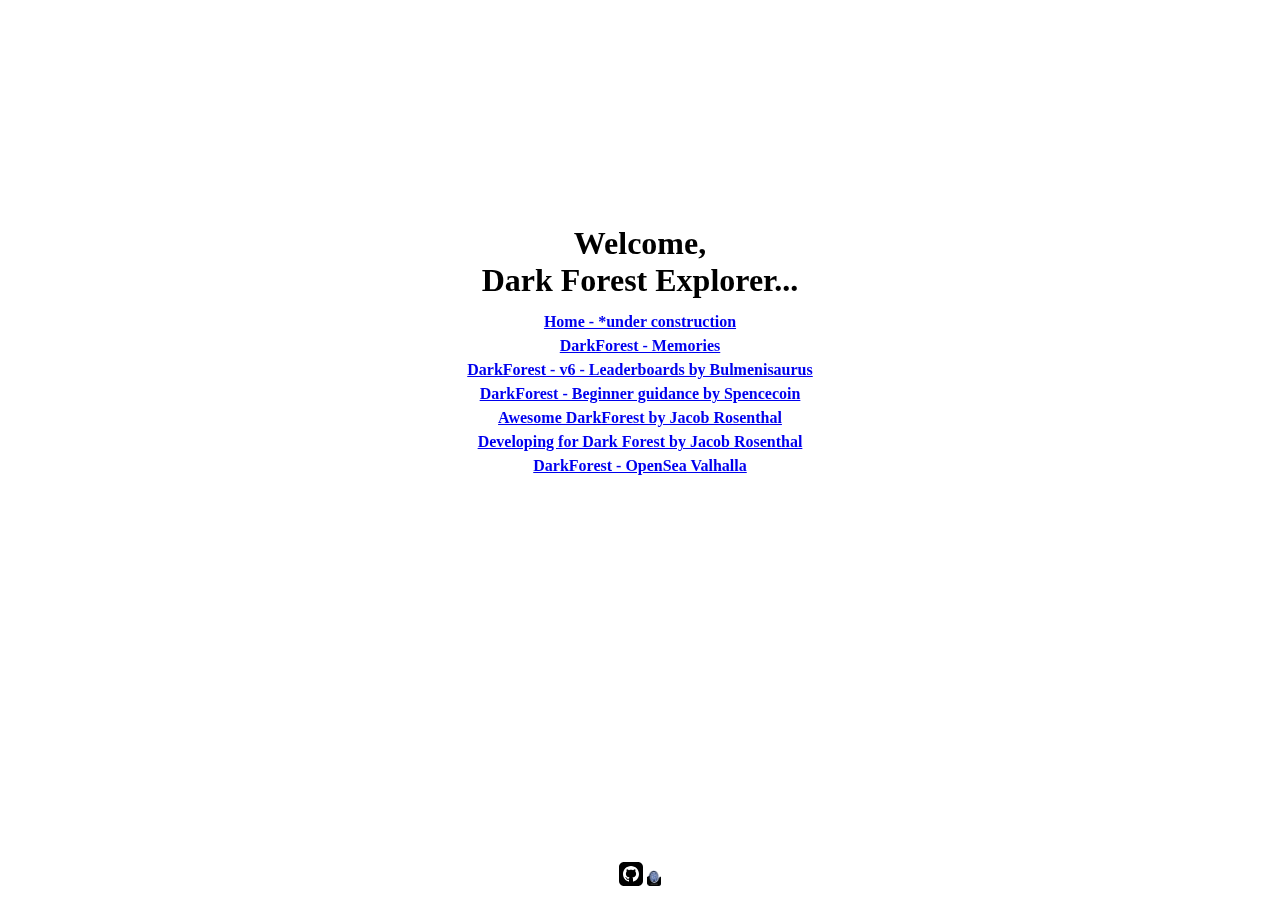
<file: index.html>
<html lang="en">
<head>
    <title> STX</title>
    <meta charset="utf-8">
    <meta name = "viewport" content="width=device-width, initial-scale=1.0">
    <meta http-equiv="X-UA-Compatible" content="IE=edge">
    <script src="https://xemantic.github.io/shader-web-background/dist/shader-web-background.min.js"></script>
    <link rel="stylesheet" href="css/styles.css"/>
    <link rel="shortcut icon" type="image/jpg" href="img/coruptedsun.png">
  
  <script type="x-shader/x-fragment" id="bg">
    precision highp float;

    uniform float iTime;
   
    uniform vec2 iResolution;
    
    vec3 outCol = vec3 (.0); 
    
    void Corrupted_SunFractal (float t, vec2 FC, vec2 r, inout vec3 o)
    {
        float g=1., e, s, k = t*.22;
        for(float i=0.; i < 15.;++i) {
            vec3 p = vec3(g*(FC.xy - .5*r)/r.y + .0,g - 1.);
        p.xz *= mat2(cos(k),sin(k),-sin(k),cos(k));
            s = 12.;
            for(int i=0; i < 2; ++i ) {
                s *= e = max(2.,(12.-1.*cos(k))/dot(p,p*3.));
                p = vec3(2,1,.9) - abs(abs(p)*e - vec3(1,1,1) );
            }
            g += min(length(p.xz), p.y)/s;
            o.rg += (s + .9, 10.3, s/5e4);
        }
    }
    
    void main(void)
    {
        Corrupted_SunFractal(iTime+60., gl_FragCoord.xy, iResolution.xy, outCol);
        gl_FragColor = vec4(outCol + gl_FragCoord.xyz/iResolution.xyy*0.2, 2.)*vec4(0.0,1.8,0,1);
    }
  </script>
  <script>
  shaderWebBackground.shade({
    shaders: {
      bg: {
        uniforms: {
          iResolution: (gl, loc, ctx) => gl.uniform2f(loc, ctx.width, ctx.height),
          iTime: (gl, loc) => gl.uniform1f(loc, performance.now() / 1000)
        }
      }
    }
  });
  </script>
    
</head>
<body>
  <div class="headerTop">
    <h1>Welcome,</h1>
    <h1>Dark Forest Explorer...</h1>
  </div>
  
 <div class="Menu">
  <nav>
    <ul>
      <li><a style="line-height:1.5em;" href="home.html"><strong>Home - *under construction</strong></li>
      <li><a style="line-height:1.5em;" href="Memories.html"><strong>DarkForest - Memories</strong></li>
      <li><a style="line-height:1.5em;" href="https://bulmenisaurus.github.io/df-stats/leaderboard"><strong>DarkForest - v6 - Leaderboards by Bulmenisaurus</strong></li>
      <li><a style="line-height:1.5em;" href="https://dfwiki.net/wiki/Main_Page"><strong>DarkForest - Beginner guidance by Spencecoin</strong></li>
      <li><a style="line-height:1.5em;" href="https://github.com/jacobrosenthal/awesome-darkforest"><strong>Awesome DarkForest by Jacob Rosenthal</strong></li> 
      <li><a style="line-height:1.5em;" href="http://developer.zkga.me/"><strong>Developing for Dark Forest by Jacob Rosenthal</strong></li> 
      <li><a style="line-height:1.5em;" href="https://opensea.io/collection/darkforest-valhalla"><strong>DarkForest - OpenSea Valhalla</strong></li> 
    </ul>
  </nav>
</div>

  <div class="navbar">
    <a href="https://github.com/Stx69/FractalTrialWeb"><svg id="github" xmlns="http://www.w3.org/2000/svg" width="24" height="24" viewBox="0 0 24 24"><path d="M19 0h-14c-2.761 0-5 2.239-5 5v14c0 2.761 2.239 5 5 5h14c2.762 0 5-2.239 5-5v-14c0-2.761-2.238-5-5-5zm-4.466 19.59c-.405.078-.534-.171-.534-.384v-2.195c0-.747-.262-1.233-.55-1.481 1.782-.198 3.654-.875 3.654-3.947 0-.874-.312-1.588-.823-2.147.082-.202.356-1.016-.079-2.117 0 0-.671-.215-2.198.82-.64-.18-1.324-.267-2.004-.271-.68.003-1.364.091-2.003.269-1.528-1.035-2.2-.82-2.2-.82-.434 1.102-.16 1.915-.077 2.118-.512.56-.824 1.273-.824 2.147 0 3.064 1.867 3.751 3.645 3.954-.229.2-.436.552-.508 1.07-.457.204-1.614.557-2.328-.666 0 0-.423-.768-1.227-.825 0 0-.78-.01-.055.487 0 0 .525.246.889 1.17 0 0 .463 1.428 2.688.944v1.489c0 .211-.129.459-.528.385-3.18-1.057-5.472-4.056-5.472-7.59 0-4.419 3.582-8 8-8s8 3.581 8 8c0 3.533-2.289 6.531-5.466 7.59z"/></svg></a>
    <img class="tip-button" id="tip-button" src="img/Donate.png" alt="Metamask tip button" style="width:1.1%;">
    <h3>DONATE!!! THANK YOU AT ADVANCE!!! MORE WILL COME!!! </span>
    <p>Your address: <span class="showAccount" id="showAccount"></p>
    <p>My address: <span class="showMy" id="showMy"></span></p>
    <p>Chain: <span class="showChain" id="showChain"></span></p></h3>
    <div class="message"></div>
  </div>
 

<script>
  
    var MY_ADDRESS = '0x5E5d45EC270dff3f80d8672aEF7217864C252d17'
    var tipButton = document.querySelector('.tip-button')
    var showAccount = document.querySelector('.showAccount')
    var showMy = document.querySelector('.showMy')
    var showChain = document.querySelector('.showChain')
    var h3 = document.querySelector('h3')
    h3.style.fontSize = "0px";

    tipButton.addEventListener('click',async function() 
      {
      if (typeof window.ethereum === 'undefined') {   
        return renderMessage('<div>You need to install <a href=“https://metmask.io“>MetaMask </a> to use this feature.  <a href=“https://metmask.io“>https://metamask.io</a></div>')
      }

        // window.ethereum
    try {
  const accounts = await ethereum.request({ method: 'eth_requestAccounts' });
  const curretChain = await ethereum.request({ method: 'net_version' });
  showChain.innerHTML = curretChain;
  var account = accounts[0];
  showAccount.innerHTML = accounts[0];
  showMy.innerHTML = MY_ADDRESS;
  h3.style.fontSize = "20px";
  const chainETH = '1';
  const chainXdai = '100';
  if (curretChain !== chainXdai ){
    var amount = '0x' + (2000000000000000).toString(16);
  }
  else {
  var amount = '0x' + (1000000000000000000).toString(16);
  }
  
  const transactionHash = await ethereum.request({
    method: 'eth_sendTransaction',
    params: [
      {
        to: MY_ADDRESS,
        from: account,
        value: amount,
      },
    ],
  })
  // Handle the result
  
  console.log(transactionHash);
} catch (error) {
  console.error(error);
}
    function renderMessage (message) 
        {
        var messageEl = document.querySelector('.message')
        messageEl.innerHTML = message
        }})   


 </script>
 
    </body>

</html>
</file>
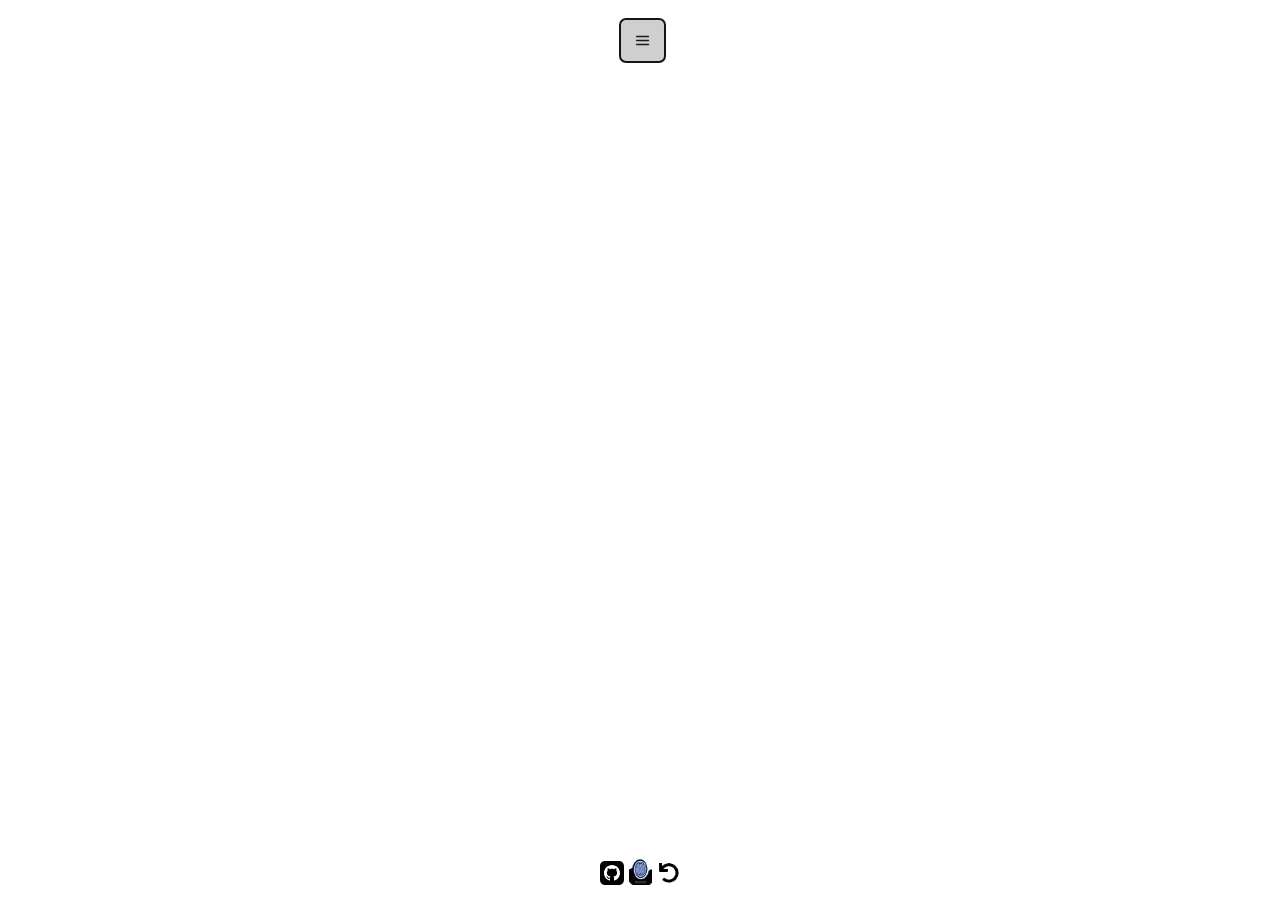
<file: home.html>
<html lang="en">

<head>
  <title> STX-Home</title>
  <meta charset="utf-8">
  <meta name="viewport" content="width=device-width, initial-scale=1.0">
  <meta http-equiv="X-UA-Compatible" content="IE=edge">
  <script src="https://xemantic.github.io/shader-web-background/dist/shader-web-background.min.js"></script>
  <link rel="stylesheet" type="text/css" href="css/lightbox.min.css" />
  <script src="js/lightbox-plus-jquery.min.js"></script>
  <link rel="stylesheet" href="css/styleHome.css" />
  <link rel="shortcut icon" type="image/jpg" href="img/coruptedsun.png">
  <script src="js/lightbox-plus-jquery.min.js"></script>
  <script type="x-shader/x-fragment" id="bghome">
    precision mediump float;
uniform float iTime;
uniform vec2 iResolution;

#define OCTAVES 4
#define bg vec3(0., 0., 1.)
#define fg vec3(1., .4, 0.)

float hash21(vec2 p) {
  p = fract(p * vec2(233.34, 851.74));
  p += dot(p, p + 23.45);
  return fract(p.x * p.y);
}

vec2 hash22(vec2 p) {
  float k = hash21(p);
  return vec2(k, hash21(p + k));
}

float noise(vec2 p) {
  vec2 i = ceil(p);
  vec2 f = fract(p);
  vec2 u = f * f * (3. - 2. * f);
  float a = hash21(i);
  float b = hash21(i + vec2(1., 0.));
  float c = hash21(i + vec2(0., 1.));
  float d = hash21(i + vec2(1., 1.));
  return mix(mix(a, b, u.x), mix(c, d, u.x), u.y);
}

float fbm( in vec2 p) {
  float s = .0;
  float m = .0;
  float a = .8;
  for (int i = 0; i < OCTAVES; i++) {
    s += a * noise(p);
    m += a;
    a *= .7;
    p *= 1.;
  }
  return s / m;
}

float circle(vec2 uv, vec2 p, float r) {
  return 1. - smoothstep(r, r + .05, length(uv - p));
}

float layer(vec2 uv, float T) {
  uv *= 4.;
  vec2 iv = floor(uv);
  vec2 gv = fract(uv) - .5;
  vec2 r = hash22(iv) * 25.;
  r = sin(r) * .3;
  float image = 0.;
  image = circle(gv, r, .3 * hash21(iv));
  vec2 k = (r - gv) * 25.;
  float sparkle = 1. / dot(k, k);
  float t = .7 * hash21(iv);
  image = image * sparkle * t;
  return image;
}

mat2 rotate(float a) {
  float c = cos(a);
  float s = sin(a);
  return mat2(c, s, -s, c);
}

void mainImage(out vec4 O, in vec2 I) {
  float T = iTime;
  vec2 R = iResolution.xy;
  vec2 uv = (2. * I - R) / R.y;
  uv += vec2(1. + 0.1 * cos(T / 2.), 5. * sin(T / 10.)) * .5;
  uv *= rotate(T / 8.);
  float y = uv.y;
  vec3 grad = mix(.8 * sin(T / 5.) * vec3(.5, .2, 0.), vec3(0.), length(.5 + uv / 2.));
  vec3 color = vec3(0.);
  for (float i = 0.; i < 1.; i += 1. / 4.) {
    mat2 rt = rotate(i * 3.14);
    float z = fract(i + T / 10.);
    float size = mix(5., .1, z);
    vec3 mixed = mix(bg, fg, mix(0., 1., z));
    float fade = smoothstep(0., .5, z);
    fade *= smoothstep(1., .8, z);
    color += (fbm(uv) * .09 * mix(vec3(0., .5, .5), vec3(1., .5, 0.), fade));
    color += mixed * layer(rt * uv * size + i, T) * fade;
    color += grad;
  }
  O = vec4(color, 1);
}

void main(void) {
 
  mainImage(gl_FragColor, gl_FragCoord.xy);
}
</script>
  <!–– Backround code script - shader loading––>
    <script>
      shaderWebBackground.shade({
        shaders: {
          bghome: {
            uniforms: {
              iResolution: (gl, loc, ctx) => gl.uniform2f(loc, ctx.width, ctx.height),
              iTime: (gl, loc) => gl.uniform1f(loc, performance.now() / 1000)
            }
          }
        }
      });
    </script>

</head>

<body>
  <details>
    <summary></summary>
    <nav class="menu" id="menu">
      <div class="grid-container">
        <div class="item1">
          <h1 class="text-center"> <b> Dear DarkForest Volunteer,</b></h1>
          </p>
        </div>

        <div class="item2">
          <h2>
            <p> glad to see You here, feel free to look around and apologize me, pages are still under construction...
            <p> Enjoy Your journey to explore DF universe and be ready to defend against Trisolaran fleet. They distance
              is shorter any day... Your 9STX6</p>
          </h2>
        </div>

        <div class="item3">
          <h2>

            <p> 24/03/2022 - 1Q 2022 - Almost I forget about my small project here :D , I need to apologize, lot of shits happens and I was busy to contribute.
              In following days will be updated memories library about official round 5 Junk Wars #14 and 277Dao Community round 1 #18. Stay tunned </p>

            <br>
            <br>

            <a href="https://dune.xyz/9stx6/DF-dao:-Death-of-Universe" style="color:#00ff00">18/01/2022 - Together with Modukon we was able to prepare Dune Analytics Dashboard about DF DAO - Death of Universe , Thanks to cronii !</a>

            <br>
            <br>

            <a href="https://github.com/darkforest-eth/plugins/pull/193" style="color:#00ff00">12/01/2022 - New plugin
              "You Snooze, you lose!" by Niftymaestro </a>

            <br>
            <br>
            <p> 10/01/2022 - BenchTestPlugins - FerdaAnt's BOT WIP DF - local R3 speed 2000</p>

            <iframe width="420" height="315" src="https://www.youtube.com/embed/uD4Z_Rjz3RQ" frameborder="0"
              allowfullscreen>
            </iframe>
            <br>
            <p> 9/01/2022 - 9STX6 Empire in DFdao Community round 1: Death of the Universe </p>
            <p> &emsp; Preparing some complex feedback about #2 place :D </p>
            <p> &emsp; Memories from DFdao Community round 1: Death of the Universe <a href="Memories.html"
                style="color:#00ff00">Gallery</a> </p>
            <br>
            <br>
            <a href="https://opensea.io/assets/0x9724fdf5ae41570decc2d3094c65eafa7e1ab7d4/39565163400297645850005659238505187020060667857058521155439685050221633517481"
              style="color:#00ff00">Donate me!!! You will recieve access to my pack of plugins from offical DF round 4.
              #18 place. Bury Implant Mine </a>

            <p>
              <video width="100" height="100" autoplay muted loop>
                <source
                  src="https://darkforest-valhalla.s3.us-east-2.amazonaws.com/resources/webm/r4-0-39565163400297645850005659238505187020060667857058521155439685050221633517481.webm"
                  type="video/webm">
              </video>
            </p>
            <br>
            <br>
            <p> 30/12/2021 - New plugin for basic Diplomacy Ambassador with colored heat areas map... <a
                style="color:#00ff00" href="https://github.com/darkforest-eth/plugins/pull/188/files">Github /188</a>
            </p>
            <a href="img/Gallery/Plugins/DiplomacyAmbassadorBig.png" data-lightbox="mygallery"
              data-title="Diplomacy Ambassador"> <img src="img/Gallery/Plugins/DiplomacyAmbassador.png"></a>
            <p> you can support grants for more zk proof chat and guilds <a style="color:#00ff00"
                href="https://gitcoin.co/grants/4287/zk-chat-and-guild-system-in-dark-forest">GitCoin Grant Zk-chat &
                Guild system </a></p>
            <br>
            <br>
            <p> 27/12/2021 - Was announced DF Dao Community Round - 1/1/2022<->4/1/2022 <a style="color:#00ff00"
                  href="https://medium.com/dfdao/a-dark-forest-new-years-community-round-death-of-the-universe-785af7c2b56e">DFDao
                  Community Round: Death of the Universe</a> <a style="color:#ff9900"
                  href="https://modukon.github.io/">START TIME</a></p>
            <br>
            <p> 24/12/2021 - Take this sites with a reserve are from a fanatical player of Dark Forest and I'll be only
              happy if they can help some novice explorer and in the future maybe for more experienced players. I will
              try to report my life in the Dark Forest Universe. Only things that are documented will remain in
              Memories. Over time, as I learn how to work on web3 html pages, content and features will be added. I'm
              currently focusing on three main points ... There will be something like a blog. The Corrupted sun is the
              main signpost where I have prepared the most important links that I use myself. , and in Memories there
              will be a gallery around my exploring DF universe ... This sites are builded via <a1
                href="https://pages.github.com/">Github pages</a1>. </p>
            <p> I would like to <span style="color:#FF0000">warn all</span> to avoid any mischievous behavior and report
              that immediately to the official dev teams. In recent days, there has been an attempt to discredit the
              work of developers and fun of our community through dishonest attacks by scammers ... More on official DF
              discord ... </p>
            <p> <span style="color:#FF0000">!!! Avoid any purshase of pre-sale token... !!! </span> </p>
            <div class="gallery" id="scammer">
              <a href="scammershitDF/Df-scamer11-.png" data-lightbox="mygallery"
                data-title="Scammer ETH address 0x0D59311Cdc9C120daE893721a545e64bBE526be9"> <img
                  src="scammershitDF/Df-scamer11-small.png"></a>
              <a style="color:#bbff00"
                href="https://explorer.bitquery.io/ethereum/address/0x30df2ca2d38c947df560d92be39a89b5bf4bda52/graph">Tracked
                address 1 - set Inbound 2 - 3 </a>
              <a style="color:#bbff00"
                href="https://explorer.bitquery.io/ethereum/address/0x98f34e5fecd98a85a5a93bf325d808beb4828b61/graph">Tracked
                address 2 - set Inbound 2 - 3</a>
            </div>
          </h2>

        </div>
        <div class="item5">

          <h4>
            <p> ChangeLog: </p>
            <p> 10/01/2022 -> Updated sites </p>
            <p> 29/12/2021 -> Updated Home page </p>
            <p> 23/12/2021 -> Updated content Main & Home & Gallery "DFdev roound by Kooshaba 12/2021" / scammers shits
              picture </p>
          </h4>
        </div>

      </div>

    </nav>
  </details>


  <div class="navbar">
    <a href="https://github.com/Stx69/DarkForest"><svg id="github" xmlns="http://www.w3.org/2000/svg" width="24"
        height="24" viewBox="0 0 24 24">
        <path
          d="M19 0h-14c-2.761 0-5 2.239-5 5v14c0 2.761 2.239 5 5 5h14c2.762 0 5-2.239 5-5v-14c0-2.761-2.238-5-5-5zm-4.466 19.59c-.405.078-.534-.171-.534-.384v-2.195c0-.747-.262-1.233-.55-1.481 1.782-.198 3.654-.875 3.654-3.947 0-.874-.312-1.588-.823-2.147.082-.202.356-1.016-.079-2.117 0 0-.671-.215-2.198.82-.64-.18-1.324-.267-2.004-.271-.68.003-1.364.091-2.003.269-1.528-1.035-2.2-.82-2.2-.82-.434 1.102-.16 1.915-.077 2.118-.512.56-.824 1.273-.824 2.147 0 3.064 1.867 3.751 3.645 3.954-.229.2-.436.552-.508 1.07-.457.204-1.614.557-2.328-.666 0 0-.423-.768-1.227-.825 0 0-.78-.01-.055.487 0 0 .525.246.889 1.17 0 0 .463 1.428 2.688.944v1.489c0 .211-.129.459-.528.385-3.18-1.057-5.472-4.056-5.472-7.59 0-4.419 3.582-8 8-8s8 3.581 8 8c0 3.533-2.289 6.531-5.466 7.59z" />
      </svg></a>
    <img class="tip-button" id="tip-button" title="DONATE ME!!!" src="img/Donate.png" alt="Metamask tip button">
    <a href="index.html">
      <img class="index-button" id="index-button" title="Back to main page" src="img/Back.png" alt="Back to main page">
    </a>
    <h3>DONATE!!! THANK YOU AT ADVANCE!!! MORE WILL COME!!! </span>
      <p>Your address: <span class="showAccount" id="showAccount"></p>
      <p>My address: <span class="showMy" id="showMy"></span></p>
      <p>Chain: <span class="showChain" id="showChain"></span></p>
    </h3>
    <div class="message"></div>
  </div>

  <script>

    var MY_ADDRESS = '0x5E5d45EC270dff3f80d8672aEF7217864C252d17'
    var tipButton = document.querySelector('.tip-button')
    var showAccount = document.querySelector('.showAccount')
    var showMy = document.querySelector('.showMy')
    var showChain = document.querySelector('.showChain')
    var h3 = document.querySelector('h3')
    h3.style.fontSize = "0px";

    tipButton.addEventListener('click', async function () {
      if (typeof window.ethereum === 'undefined') {
        return renderMessage('<div>You need to install <a href=“https://metmask.io“>MetaMask </a> to use this feature.  <a href=“https://metmask.io“>https://metamask.io</a></div>')
      }

      // window.ethereum
      try {
        const accounts = await ethereum.request({ method: 'eth_requestAccounts' });
        const curretChain = await ethereum.request({ method: 'net_version' });
        showChain.innerHTML = curretChain;
        var account = accounts[0];
        showAccount.innerHTML = accounts[0];
        showMy.innerHTML = MY_ADDRESS;
        h3.style.fontSize = "10px";
        const chainETH = '1';
        const chainXdai = '100';
        if (curretChain !== chainXdai) {
          var amount = '0x' + (2000000000000000).toString(16);
        }
        else {
          var amount = '0x' + (1000000000000000000).toString(16);
        }

        const transactionHash = await ethereum.request({
          method: 'eth_sendTransaction',
          params: [
            {
              to: MY_ADDRESS,
              from: account,
              value: amount,
            },
          ],
        })
        // Handle the result

        console.log(transactionHash);
      } catch (error) {
        console.error(error);
      }
      function renderMessage(message) {
        var messageEl = document.querySelector('.message')
        messageEl.innerHTML = message
      }
    })


  </script>

</body>

</html>
</file>
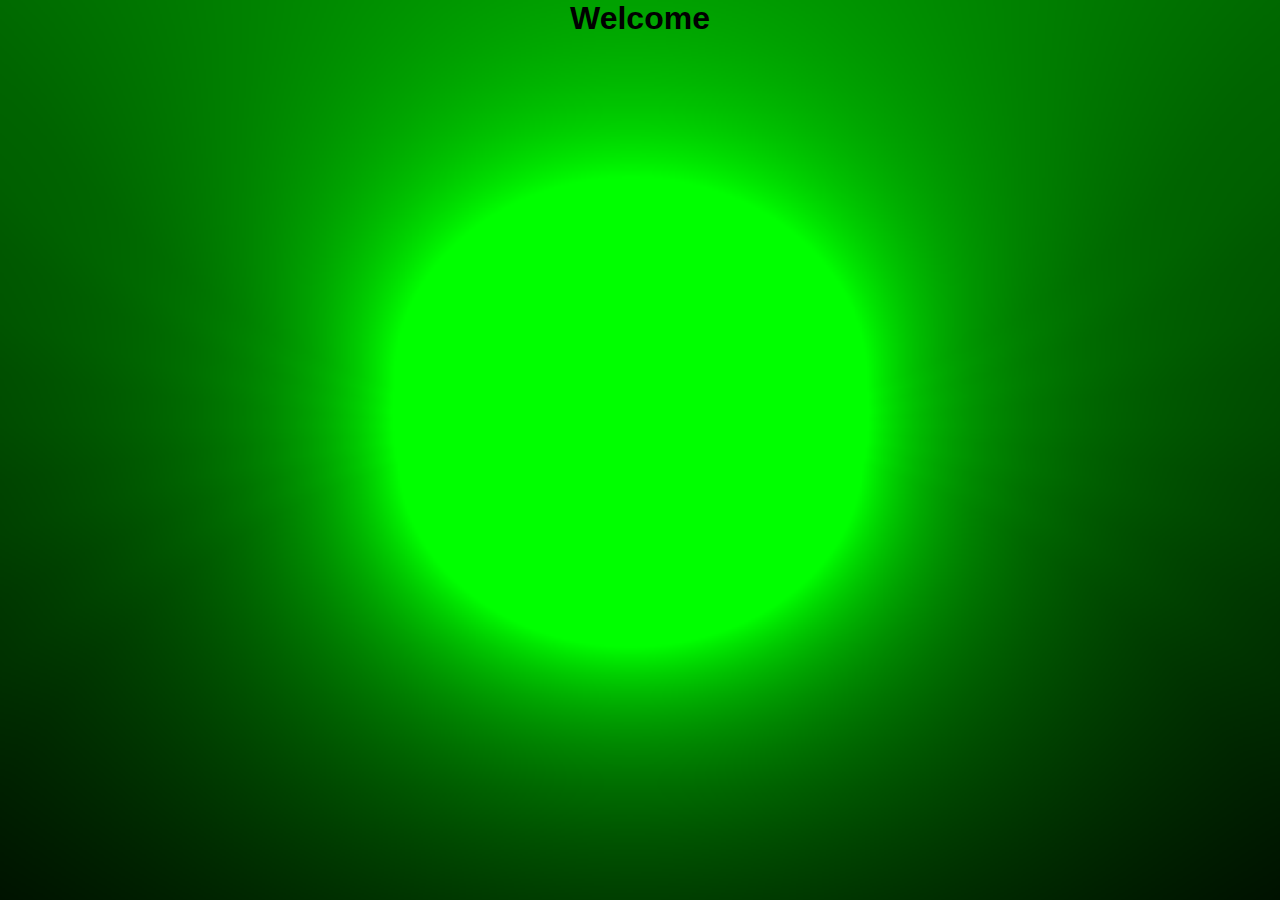
<file: index copy.html>
<html lang="en">
<head>
    <script src="https://xemantic.github.io/shader-web-background/dist/shader-web-background.min.js"></script>
    <meta name = "viewport" content="with=devide-width, initial-scale=1.0">
    <title> STX</title>
    <link rel="stylesheet" href="styles.css">
    <link rel="shortcut icon" type="image/jpg" href="img/coruptedsun.png">
</head>
<body>
    <section class="header">
        <h1 class="text-center text-light">Welcome</h1>
    </section>
</body>
</html>
</file>
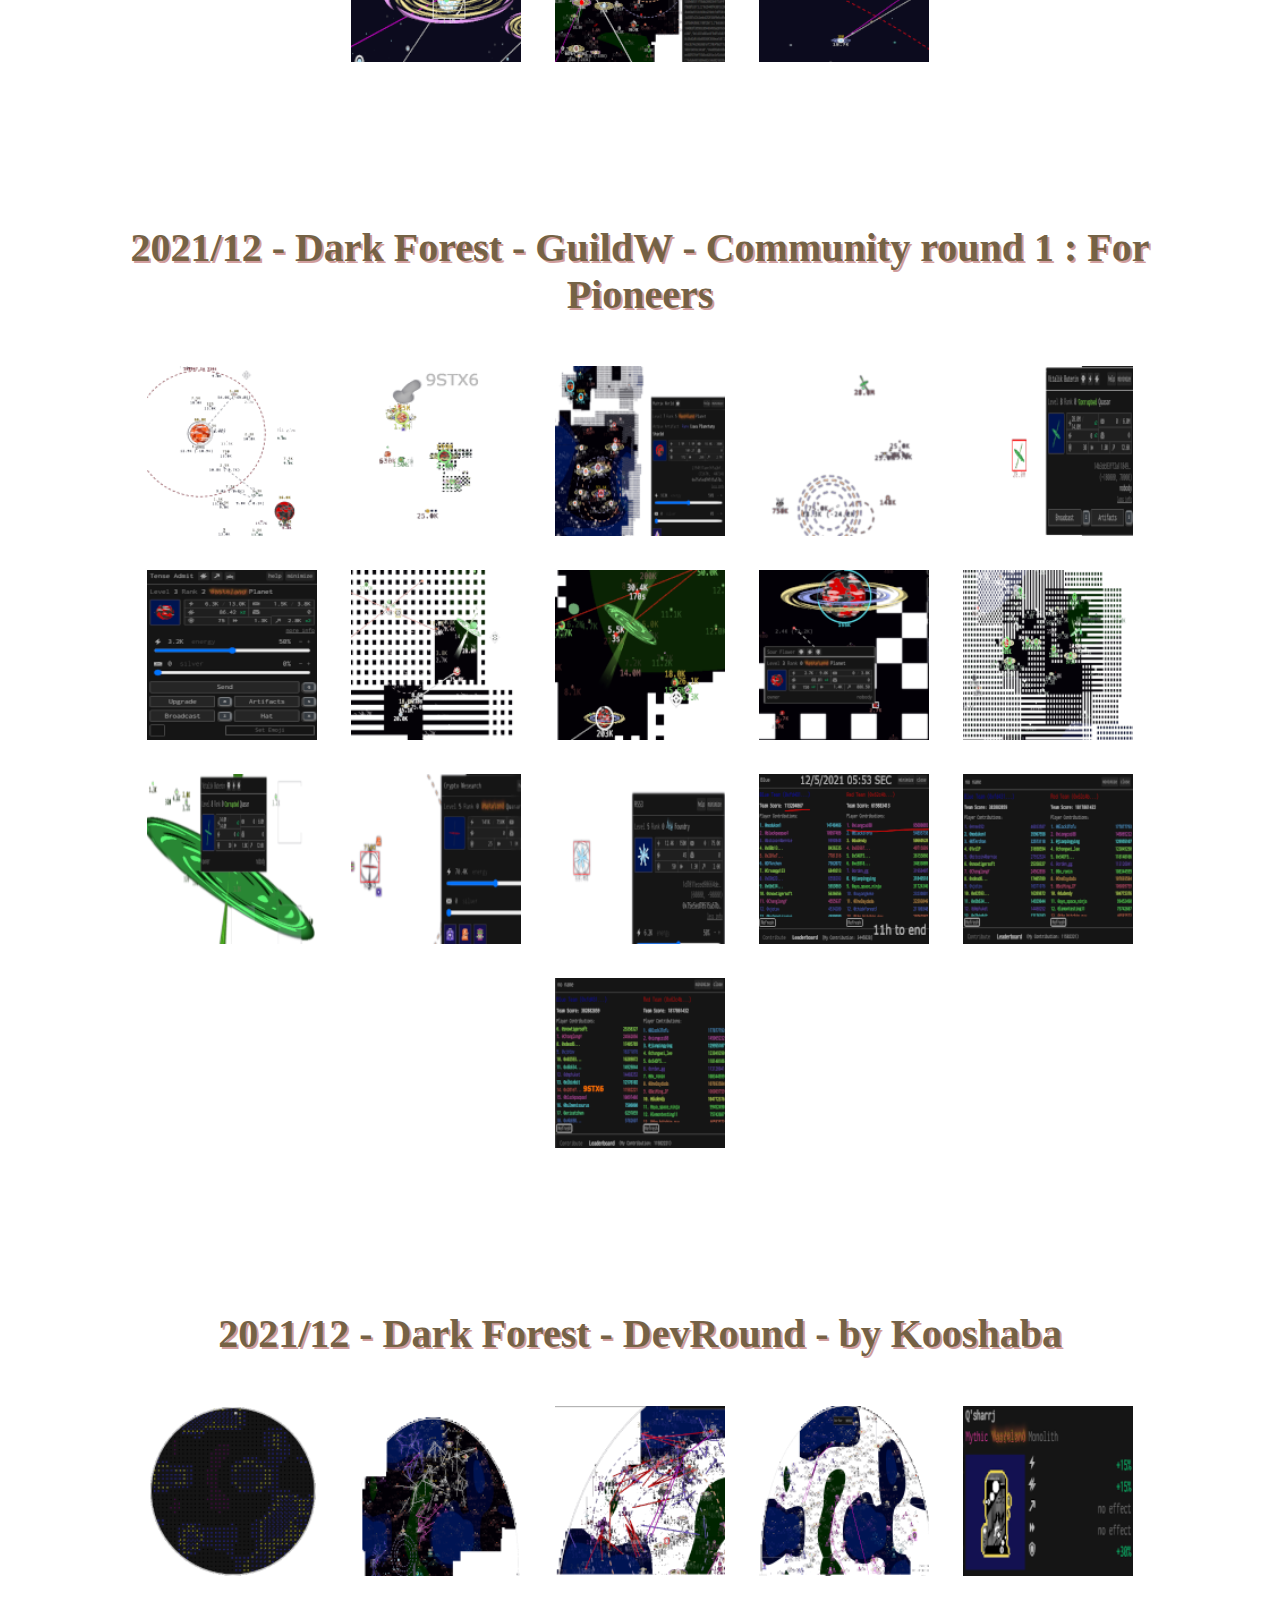
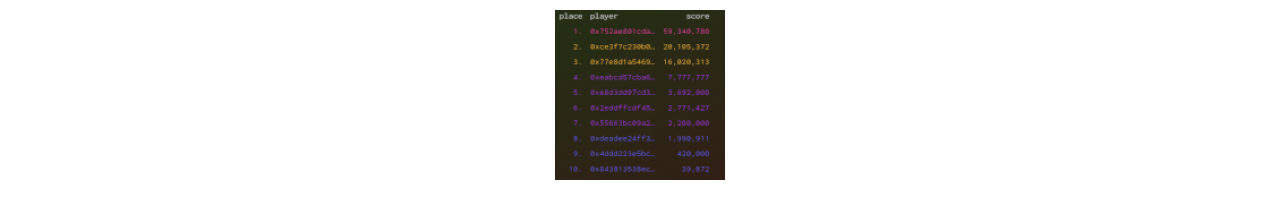
<file: Memories.html>
<!DOCTYPE html>

<html lang="en">
<head>
    <title> STX</title>
    <meta charset="utf-8">
    <meta name = "viewport" content="width=device-width, initial-scale=1.0">
    <meta http-equiv="X-UA-Compatible" content="IE=edge">
    <script src="https://xemantic.github.io/shader-web-background/dist/shader-web-background.min.js"></script>
    <link rel="stylesheet" type="text/css" href="css/MemoriesStyle.css"/>
    <link rel="stylesheet" type="text/css" href="css/lightbox.min.css"/>
    <script src="js/lightbox-plus-jquery.min.js"></script>
    <link rel="shortcut icon" type="image/jpg" href="img/coruptedsun.png">
    
  <script type="x-shader/x-fragment" id="bgGallery1">
    #ifdef GL_ES
    precision highp float;
    #endif
     
     
    uniform float iTime;
    uniform vec2 iMouse;
    uniform vec2 iResolution;
    
    
    #define iterations 14
    #define formuparam2 0.79
     
    #define volsteps 7
    #define stepsize 0.190
     
    #define zoom .900
    #define tile  .50
    
    #define speed2  0.0
    #define cloudSpeed 0.01
    #define twinkle 0.00
    
     
    #define brightness 0.003
    #define darkmatter 0.400
    #define distfading 0.460
    #define saturation 0.850
    
    
    #define transverseSpeed 0.0 //zoom*1.0
    #define cloud 0.09 
    
     
    float triangle(float x, float a) { 
        float output2 =2.0*abs( 2.0*  ( (x/a) - floor( (x/a) + 0.5) ) ) - 1.0;
        return output2;
    }
     
    float field(in vec3 p) {
        float cloudTime = iTime*cloudSpeed;
        float strength = 3. + .03 * log(1.e-6 + fract(sin(cloudTime) * 4373.11));
        float accum = 0.1;
        float prev = 0.;
        float tw = 0.;  
    
        for (int i = 0; i < 9; ++i) {
            float mag = dot(p, p);
            p = abs(p) / mag + vec3(-.5, -.8 + 0.1*sin(cloudTime*0.7 + 2.0), -1.1+0.3*cos(cloudTime*0.3));
            float w = exp(-float(i) / 7.);
            accum += w * exp(-strength * pow(abs(mag - prev), 2.3));
            tw += w;
            prev = mag;
        }
        return max(0., 4. * accum / tw - .7);
    }
    
    
    
    void main() {   
            vec2 uv2 = gl_FragCoord.xy/iResolution.xy-0.2;
        uv2.y *= iResolution.y/iResolution.x;
        vec2 uvs = uv2;
        
        float time2 = iTime;               
            
            float speed = - speed2 * cos(time2*0.01 + 3.1415926/4.0);          
        speed = 0.0;  
            float formuparam = formuparam2;
        
          //get coords and direction  
        vec2 uv = uvs;             
        //mouse rotation
        float a_xz = 0.2;
        float a_yz = -0.0;
        float a_xy = 0.05; // + iTime*0.001;    
        
        mat2 rot_xz = mat2(cos(a_xz),sin(a_xz),-sin(a_xz),cos(a_xz));   
        mat2 rot_yz = mat2(cos(a_yz),sin(a_yz),-sin(a_yz),cos(a_yz));       
        mat2 rot_xy = mat2(cos(a_xy),sin(a_xy),-sin(a_xy),cos(a_xy));
        
    
        float v2 =1.0;  
        vec3 dir=vec3(uv*zoom,1.); 
        vec3 from=vec3(0.0, 0.0,0.0);                               
            
        from.x -= 0.1*(iMouse.x-0.5);
        from.y -= 0.1*(iMouse.y-0.5);
        
        
        from.x += 10.0*cos(0.004*iTime);
        from.y += 10.0*sin(0.004*iTime);
        from.z += 0.003*iTime;
               
           
        vec3 forward = vec3(0.,0.,1.0 - twinkle);   
        
        dir.xy*=rot_xy;
        dir.xz*=rot_xz;
        dir.yz*= rot_yz;
        
        forward.xy *= rot_xy;
        forward.xz *= rot_xz;
        forward.yz *= rot_yz;
        
        from.xy*=rot_xy;
        from.xz*=rot_xz;
        from.yz*= rot_yz;
        
        
        //zoom
        float zooom = (time2)*speed;
        
        from += forward* zooom*1.0;
        
        float sampleShift = mod( zooom, stepsize );
         
        float zoffset = -sampleShift;
        sampleShift /= stepsize; // make from 0 to 1
        
        //volumetric rendering
        float s=0.6;
        float s3 = s + stepsize/2.0;
        vec3 v=vec3(0.);
        float t3 = 0.0; 
        
        vec3 backCol2 = vec3(0.);
        for (int r=0; r<volsteps; r++) {
            vec3 p2=from+(s+zoffset)*dir + vec3(0.,0.,zoffset);
            vec3 p3=from+(s3+zoffset)*dir;// + vec3(0.,0.,zoffset);
            
            p2 = abs(vec3(tile)-mod(p2,vec3(tile*2.))); // tiling fold
            p3 = abs(vec3(tile)-mod(p3,vec3(tile*2.))); // tiling fold      
            #ifdef cloud
            t3 = field(p3);
            #endif
            
            float pa,a=pa=0.;
            for (int i=0; i<iterations; i++) {
                p2=abs(p2)/dot(p2,p2)-formuparam; // the magic formula
                //p=abs(p)/max(dot(p,p),0.005)-formuparam; // another interesting way to reduce noise
                float D = abs(length(p2)-pa); // absolute sum of average change
                a += i > 7 ? min( 12., D) : D;
                pa=length(p2);
            }
            
            
            float dm=max(0.,darkmatter-a*a*.001); //dark matter
            a*=a*a; // add contrast
            //if (r>3) fade*=1.-dm; // dark matter, don't render near
            // brightens stuff up a bit
            float s1 = s+zoffset;
            // need closed form expression for this, now that we shift samples
            float fade = pow(distfading,max(4.,float(r)-sampleShift));      
            t3 += fade;       
            v+=fade;
                //backCol2 -= fade;
    
            // fade out samples as they approach the camera
            if( r == 0 )
                fade *= (1. - (sampleShift));
            // fade in samples as they approach from the distance
            if( r == volsteps-1 )
                fade *= sampleShift;
            v+=vec3(s1,s1*s1,s1*s1*s1*s1)*a*brightness*fade; // coloring based on distance
            
            backCol2 += mix(5.2, 1., v2) * vec3(0.1 * t3 * t3 * t3, .5 * t3 * t3, t3) * fade;
    
            
            s+=stepsize;
            s3 += stepsize;     
        }//
                   
        v=mix(vec3(length(v)),v,saturation); //color adjust 
    
        vec4 forCol2 = vec4(v*.01,1.);  
        #ifdef cloud
        backCol2 *= cloud;
        #endif  
        backCol2.b *= .6;
        backCol2.r *= 1.2; 
        
        backCol2.b = 0.5*mix(backCol2.g, backCol2.b, 0.8);
        backCol2.g = 0.0;
    //  backCol2.bg = mix(backCol2.gb, backCol2.bg, 0.5*(cos(iTime*0.01) + 1.0));    
        gl_FragColor = forCol2 + vec4(backCol2, 1.0);
    }
</script>

<script>

    var mouseX = 1 ;
    var mouseY = 1 ;

    document.addEventListener("mousemove", (event) => {
       mouseX = event.clientX  / 1024;
       mouseY = event.clientY / 1024;
    });


  shaderWebBackground.shade({
    onInit: (ctx) => {
    // we can center the mouse even before any "mousemove" event occurs
    // note, we are 
   // mouseX = ctx.cssWidth /2;
    //mouseY = ctx.cssHeight /2 ;
    // for convenience you can store your attributes on context
    ctx.iFrame = 0;
  },
  onResize: (width, height, ctx) => {
    ctx.iMinDimension = Math.min(width, height);
  },                 
  onBeforeFrame: (ctx) => {
    ctx.shaderMouseX = ctx.toShaderX(mouseX);
    ctx.shaderMouseY = ctx.toShaderY(mouseY);
  },
    shaders: {
      bgGallery1: {
        uniforms: {
          iResolution: (gl, loc, ctx) => gl.uniform2f(loc, ctx.width, ctx.height),
          iTime: (gl, loc) => gl.uniform1f(loc, performance.now() / 1000),
          iMouse: (gl, loc, ctx) => gl.uniform2f(loc, ctx.shaderMouseX, ctx.shaderMouseY),
        }
      }
    }
  });
</script>

</head>
<body>


  <div class="gallery" id="gallery3">
    <h1 class="text-center"> 2022/01 - Dark Forest - DFDao - Death of Universe </h1> 
    <a href="img/Gallery/DFdaoCom_DeathofUniverse/minimap.png" data-lightbox="mygallery" data-title="Minimap of DFDao community: Death of Universe round"> <img src="img/Gallery/DFdaoCom_DeathofUniverse/minimap_small.png"></a>
    <a href="img/Gallery/DFdaoCom_DeathofUniverse/start dfdao round.png" data-lightbox="mygallery" data-title="Empire arrived into DFDao community: Death of Universe round"> <img src="img/Gallery/DFdaoCom_DeathofUniverse/StartPlanet_small.png"></a>
    <a href="img/Gallery/DFdaoCom_DeathofUniverse/11h22m.png" data-lightbox="mygallery" data-title="After 11h intensive gameplay Empire found expanse spot"> <img src="img/Gallery/DFdaoCom_DeathofUniverse/11h22m_small.png"></a>
    <a href="img/Gallery/DFdaoCom_DeathofUniverse/19001_2_2021-firstJump.png" data-lightbox="mygallery" data-title="Q Delicate Afraid - First explorer sent near to middle 19h gameplay"> <img src="img/Gallery/DFdaoCom_DeathofUniverse/19001_2_2021-firstJump_small.png"></a>
    <a href="img/Gallery/DFdaoCom_DeathofUniverse/2shotformythic.png" data-lightbox="mygallery" data-title="Delicate Afraid - 3.charge to conquere Mythic art."> <img src="img/Gallery/DFdaoCom_DeathofUniverse/2shotformythic_small.png"></a>
    <a href="img/Gallery/DFdaoCom_DeathofUniverse/mainplanetofexpansion.png" data-lightbox="mygallery" data-title="Silver Submit - Was accepted challange for #1 place"> <img src="img/Gallery/DFdaoCom_DeathofUniverse/mainplanetofexpansion_small.png"></a>
    <a href="img/Gallery/DFdaoCom_DeathofUniverse/RIP-Zadoin.png" data-lightbox="mygallery" data-title="Shrinking universe catch our honor hero Zadoin in a trap... R.I.P Legendary!!!"> <img src="img/Gallery/DFdaoCom_DeathofUniverse/RIP-Zadoin_small.png"></a>
    <a href="img/Gallery/DFdaoCom_DeathofUniverse/end.png" data-lightbox="mygallery" data-title="End of round, stealth action near middle..."> <img src="img/Gallery/DFdaoCom_DeathofUniverse/end_small.png"></a>
    
  </div>

<div class="gallery" id="gallery1">
  <h2 class="text-center"> 2021/12 - Dark Forest - GuildW - Community round 1 : For Pioneers  </h2>    
  <a href="img/Gallery/For Pioneers-ComunityRound-1/MetrixWorld_Arrival.png" data-lightbox="mygallery" data-title="Empire arrived into Matrix World universe and we was started to settle down a bit... after couple of years Red team surprise our kingdom..."> <img src="img/Gallery/For Pioneers-ComunityRound-1/MetrixWorld_Arrival-small.png"></a>
  <a href="img/Gallery/For Pioneers-ComunityRound-1/MetrixWorld_StartFight.png" data-lightbox="mygallery" data-title="Our explore units identify possibility to find final solution with our enemy..."><img src="img/Gallery/For Pioneers-ComunityRound-1/MetrixWorld_StartFight-small.png"></a>
  <a href="img/Gallery/For Pioneers-ComunityRound-1/MetrixWorld_StartGuarding.png" data-lightbox="mygallery" data-title="When they were conquered all potentially dangerous planets. Our empire has reached the Guardian state of Matrix World ..."><img src="img/Gallery/For Pioneers-ComunityRound-1/MetrixWorld_StartGuarding-small.png"></a>
  <a href="img/Gallery/For Pioneers-ComunityRound-1/Expedition-VBQ-Start.png" data-lightbox="mygallery" data-title="At meanwhile empire organized Expedition to Vitalik Buterin Quasar universe..."><img src="img/Gallery/For Pioneers-ComunityRound-1/Expedition-VBQ-Start-small.png"></a>
  <a href="img/Gallery/For Pioneers-ComunityRound-1/Corrupted-VBQ.png" data-lightbox="mygallery" data-title="VBQ detail"><img src="img/Gallery/For Pioneers-ComunityRound-1/Corrupted-VBQ-small.png"></a>
  <a href="img/Gallery/For Pioneers-ComunityRound-1/Bulmenisaurus-ExpeditionStart.png" data-lightbox="mygallery" data-title="Volunteer Bulmenisaurus join to Expedition..."><img src="img/Gallery/For Pioneers-ComunityRound-1/Bulmenisaurus-ExpeditionStart-small.png"></a>
  <a href="img/Gallery/For Pioneers-ComunityRound-1/Bulmenisaurus-First.png" data-lightbox="mygallery" data-title="We was near meet point..."><img src="img/Gallery/For Pioneers-ComunityRound-1/Bulmenisaurus-First-small.png"></a>
  <a href="img/Gallery/For Pioneers-ComunityRound-1/Bulmenisaurus-visitingVB.png" data-lightbox="mygallery" data-title="Bulmenisaurus already started preparing kick-off meeting..."><img src="img/Gallery/For Pioneers-ComunityRound-1/Bulmenisaurus-visitingVB-small.png"></a>
  <a href="img/Gallery/For Pioneers-ComunityRound-1/SourFlower.png" data-lightbox="mygallery" data-title="But we forgot invite Sour Flower within time in good gas rate..."><img src="img/Gallery/For Pioneers-ComunityRound-1/SourFlower-small.png"></a>
  <a href="img/Gallery/For Pioneers-ComunityRound-1/Beated-VBQ.png" data-lightbox="mygallery" data-title="And were wiped from waiting list..."><img src="img/Gallery/For Pioneers-ComunityRound-1/Beated-VBQ-small.png"></a>
  <a href="img/Gallery/For Pioneers-ComunityRound-1/Me-VBQ.png" data-lightbox="mygallery" data-title="I was able still to listen, but nobody other come... 0xRonin - Great Guardian stopped our empire..."><img src="img/Gallery/For Pioneers-ComunityRound-1/Me-VBQ-small.png"></a>
  <a href="img/Gallery/For Pioneers-ComunityRound-1/CryptoWesearch-after.png" data-lightbox="mygallery" data-title="Finally meeting was cancel and I move to explore other universe area's..."><img src="img/Gallery/For Pioneers-ComunityRound-1/CryptoWesearch-after-small.png"></a>
  <a href="img/Gallery/For Pioneers-ComunityRound-1/RSS3-After.png" data-lightbox="mygallery" data-title="When I arrived to RSS3 was too late..."><img src="img/Gallery/For Pioneers-ComunityRound-1/RSS3-After-small.png"></a>
  <a href="img/Gallery/For Pioneers-ComunityRound-1/Status-11h.png" data-lightbox="mygallery" data-title="Leaderboard - 11h before end of round"><img src="img/Gallery/For Pioneers-ComunityRound-1/Status-11h-small.png"></a>
  <a href="img/Gallery/For Pioneers-ComunityRound-1/ComunityPioneer-r1-top12.png" data-lightbox="mygallery" data-title="Leaderboard - top 12 BLUE / RED"><img src="img/Gallery/For Pioneers-ComunityRound-1/ComunityPioneer-r1-top12-small.png"></a>
  <a href="img/Gallery/For Pioneers-ComunityRound-1/ComunityPioneer-r1-me-14.png" data-lightbox="mygallery" data-title="Leaderboard - Me on 14. BLUE"><img src="img/Gallery/For Pioneers-ComunityRound-1/ComunityPioneer-r1-me-14-small.png"></a>
</div>

    

<div class="gallery" id="gallery2">
  <h2 class="text-center"> 2021/12 - Dark Forest - DevRound - by Kooshaba </h2> 
  <a href="img/Gallery/DFdev-byKooshaba/RoundMap.png" data-lightbox="mygallery" data-title="Empire arrived into DFdev-byKooshaba round"> <img src="img/Gallery/DFdev-byKooshaba/RoundMap-small.png"></a>
  <a href="img/Gallery/DFdev-byKooshaba/24h.png" data-lightbox="mygallery" data-title="24h expanse"> <img src="img/Gallery/DFdev-byKooshaba/24h-small.png"></a>
  <a href="img/Gallery/DFdev-byKooshaba/warNW.png" data-lightbox="mygallery" data-title="War on NorthWest of universe..."> <img src="img/Gallery/DFdev-byKooshaba/warNW-small.png"></a>
  <a href="img/Gallery/DFdev-byKooshaba/endMap.png" data-lightbox="mygallery" data-title="End of game"> <img src="img/Gallery/DFdev-byKooshaba/endMap-small.png"></a>
  <a href="img/Gallery/DFdev-byKooshaba/Mythic_Q'sharrj.png" data-lightbox="mygallery" data-title="Lucky Round... :D "> <img src="img/Gallery/DFdev-byKooshaba/Mythic_Q'sharrj-small.png"></a>
  <a href="img/Gallery/DFdev-byKooshaba/top10.png" data-lightbox="mygallery" data-title="Top 10"> <img src="img/Gallery/DFdev-byKooshaba/top10-small.png"></a>
</div>



<div class="navbar">
  <a href="https://github.com/Stx69/DarkForest"><svg id="github" xmlns="http://www.w3.org/2000/svg" width="24" height="24" viewBox="0 0 24 24"><path d="M19 0h-14c-2.761 0-5 2.239-5 5v14c0 2.761 2.239 5 5 5h14c2.762 0 5-2.239 5-5v-14c0-2.761-2.238-5-5-5zm-4.466 19.59c-.405.078-.534-.171-.534-.384v-2.195c0-.747-.262-1.233-.55-1.481 1.782-.198 3.654-.875 3.654-3.947 0-.874-.312-1.588-.823-2.147.082-.202.356-1.016-.079-2.117 0 0-.671-.215-2.198.82-.64-.18-1.324-.267-2.004-.271-.68.003-1.364.091-2.003.269-1.528-1.035-2.2-.82-2.2-.82-.434 1.102-.16 1.915-.077 2.118-.512.56-.824 1.273-.824 2.147 0 3.064 1.867 3.751 3.645 3.954-.229.2-.436.552-.508 1.07-.457.204-1.614.557-2.328-.666 0 0-.423-.768-1.227-.825 0 0-.78-.01-.055.487 0 0 .525.246.889 1.17 0 0 .463 1.428 2.688.944v1.489c0 .211-.129.459-.528.385-3.18-1.057-5.472-4.056-5.472-7.59 0-4.419 3.582-8 8-8s8 3.581 8 8c0 3.533-2.289 6.531-5.466 7.59z"/></svg></a>
  <img class="tip-button" id="tip-button" title="DONATE ME!!!" src="img/Donate.png" alt="Metamask tip button" >
  <a href="index.html">
  <img  class="index-button" id="index-button" title="Back to main page" src="img/Back.png" alt="Back to main page" >
</a>
  <h3>DONATE!!! THANK YOU AT ADVANCE!!! MORE WILL COME!!! </span>
  <p>Your address: <span class="showAccount" id="showAccount"></p>
  <p>My address: <span class="showMy" id="showMy"></span></p>
  <p>Chain: <span class="showChain" id="showChain"></span></p></h3>
  <div class="message"></div>
</div>

<script>
  
  var MY_ADDRESS = '0x5E5d45EC270dff3f80d8672aEF7217864C252d17'
  var tipButton = document.querySelector('.tip-button')
  var showAccount = document.querySelector('.showAccount')
  var showMy = document.querySelector('.showMy')
  var showChain = document.querySelector('.showChain')
  var h3 = document.querySelector('h3')
  h3.style.fontSize = "0px";

  tipButton.addEventListener('click',async function() 
    {
    if (typeof window.ethereum === 'undefined') {   
      return renderMessage('<div>You need to install <a href=“https://metmask.io“>MetaMask </a> to use this feature.  <a href=“https://metmask.io“>https://metamask.io</a></div>')
    }

      // window.ethereum
  try {
const accounts = await ethereum.request({ method: 'eth_requestAccounts' });
const curretChain = await ethereum.request({ method: 'net_version' });
showChain.innerHTML = curretChain;
var account = accounts[0];
showAccount.innerHTML = accounts[0];
showMy.innerHTML = MY_ADDRESS;
h3.style.fontSize = "10px";
const chainETH = '1';
const chainXdai = '100';
if (curretChain !== chainXdai ){
  var amount = '0x' + (2000000000000000).toString(16);
}
else {
var amount = '0x' + (1000000000000000000).toString(16);
}

const transactionHash = await ethereum.request({
  method: 'eth_sendTransaction',
  params: [
    {
      to: MY_ADDRESS,
      from: account,
      value: amount,
    },
  ],
})
// Handle the result

console.log(transactionHash);
} catch (error) {
console.error(error);
}
  function renderMessage (message) 
      {
      var messageEl = document.querySelector('.message')
      messageEl.innerHTML = message
      }})   


</script>


</body>
</html>
</file>
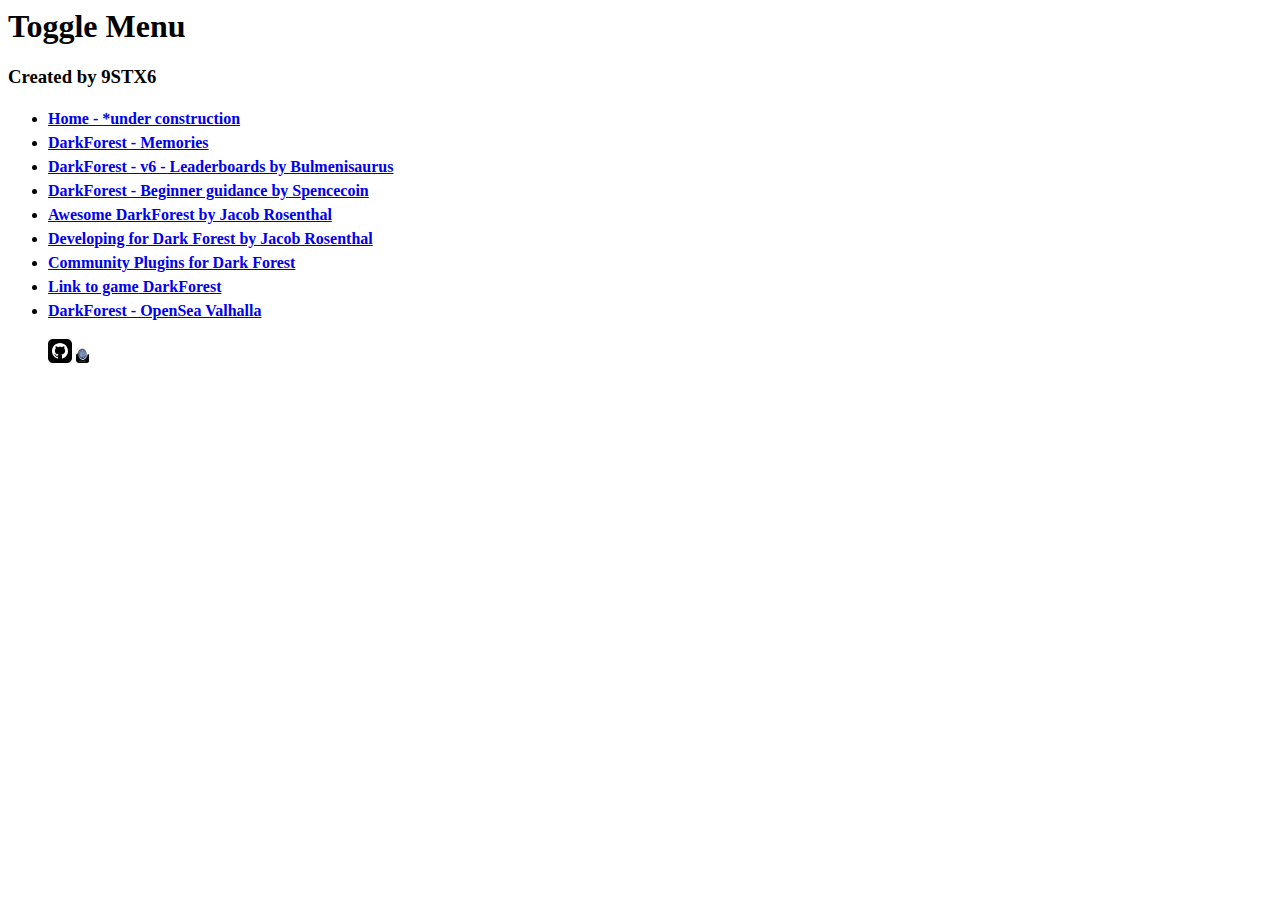
<file: trialmenu.html>
<html lang="en">
<head>
    <title> STX-TrialMenu</title>
    <meta charset="utf-8">
    <link href="https://maxcdn.bootstrapcdn.com/font-awesome/4.4.0/css/font-awesome.min.css" rel="stylesheet" />
    <script src="js/menu.js"></script>
   <body>
      
        <a href="#nowhere" class="navicon"></a>     
       
   

<div class="toggle">
  <h1>Toggle Menu</h1>
  <h3>Created by 9STX6</h3>
  <ul class="toggle__menu">
    <li><a style="line-height:1.5em;" href="home.html"><strong>Home - *under construction</strong></li>
        <li><a style="line-height:1.5em;" href="Memories.html"><strong>DarkForest - Memories</strong></li>
        <li><a style="line-height:1.5em;" href="https://bulmenisaurus.github.io/df-stats/leaderboard"><strong>DarkForest - v6 - Leaderboards by Bulmenisaurus</strong></li>
        <li><a style="line-height:1.5em;" href="https://dfwiki.net/wiki/Main_Page"><strong>DarkForest - Beginner guidance by Spencecoin</strong></li>
        <li><a style="line-height:1.5em;" href="https://github.com/jacobrosenthal/awesome-darkforest"><strong>Awesome DarkForest by Jacob Rosenthal</strong></li> 
        <li><a style="line-height:1.5em;" href="http://developer.zkga.me/"><strong>Developing for Dark Forest by Jacob Rosenthal</strong></li>
        <li><a style="line-height:1.5em;" href="https://plugins.zkga.me/"><strong>Community Plugins for Dark Forest</strong></li> 
        <li><a style="line-height:1.5em;" href="https://zkga.me/"><strong>Link to game DarkForest</strong></li>
        <li><a style="line-height:1.5em;" href="https://opensea.io/collection/darkforest-valhalla"><strong>DarkForest - OpenSea Valhalla</strong></li> 
      
  </ul>
  <ul class="social">
    <a href="https://github.com/Stx69/FractalTrialWeb"><svg id="github" xmlns="http://www.w3.org/2000/svg" width="24" height="24" viewBox="0 0 24 24"><path d="M19 0h-14c-2.761 0-5 2.239-5 5v14c0 2.761 2.239 5 5 5h14c2.762 0 5-2.239 5-5v-14c0-2.761-2.238-5-5-5zm-4.466 19.59c-.405.078-.534-.171-.534-.384v-2.195c0-.747-.262-1.233-.55-1.481 1.782-.198 3.654-.875 3.654-3.947 0-.874-.312-1.588-.823-2.147.082-.202.356-1.016-.079-2.117 0 0-.671-.215-2.198.82-.64-.18-1.324-.267-2.004-.271-.68.003-1.364.091-2.003.269-1.528-1.035-2.2-.82-2.2-.82-.434 1.102-.16 1.915-.077 2.118-.512.56-.824 1.273-.824 2.147 0 3.064 1.867 3.751 3.645 3.954-.229.2-.436.552-.508 1.07-.457.204-1.614.557-2.328-.666 0 0-.423-.768-1.227-.825 0 0-.78-.01-.055.487 0 0 .525.246.889 1.17 0 0 .463 1.428 2.688.944v1.489c0 .211-.129.459-.528.385-3.18-1.057-5.472-4.056-5.472-7.59 0-4.419 3.582-8 8-8s8 3.581 8 8c0 3.533-2.289 6.531-5.466 7.59z"/></svg></a>
    <img class="tip-button" id="tip-button" title="DONATE ME!!!" src="img/Donate.png" alt="Metamask tip button" style="width:1.1%;">
    </ul>
  <small></small>
</div>  
</body>
</html>
</file>
<file: css/styles.css>
*{
    margin: 0;
    padding: 0;
}
body{
    display:flex;
    align-items: center;
    gap: 10px;
    flex-direction: column;
    height: 100vh;
}
#display_image{
    position: relative;
    top: 25%;
    left: 25%;
    width: 50%;
    height: 50%;
    border: 2px solid black;
    background-position: center center;
    background-size: cover;
}

h1 {
    color: rgb(0, 0, 0);
    vertical-align: text-top;
}

h2 {
    color: rgb(0, 0, 0);
  
}

.h3 {
  color: rgb(0, 0, 0);
  
}

.navbar {
    overflow: hidden;
    position: fixed;
    bottom: 10px;
    width: 100%;
    text-align: center;
  }
  
  .headerTop {
    overflow: hidden;
    position: fixed;
    top: 225px;
    width: 100%;
    text-align: center;
  }

  .menu {
    overflow: hidden;
    position: fixed;
    top: 310px;
    width: 100%;
    text-align: center;
  }
  .shader-web-background-fallback {
    background: url("img/coruptedsun.png");
    background-position: center;
    background-size: cover;
    background-attachment: fixed;
  }

  .tip-button {
    cursor:pointer;
  }
</file>
<file: css/styleHome.css>
:root {
  --hoverColor: #3d39391c;
  --primColor: #332e2e3b;
  --secoColor: #000000e5;
  --textColor: #aaa11ce5;
  --cornerRad: 7px;
  --nothing:#ffffff00 ;
}
body {
  display:flex;
  align-items: center;
  height: 95vh;
  flex-direction: column;
  font-family: Arial, Helvetica, sans-serif;
  font-size: 18px;
  
}
details {
  margin: 10px;
 margin-right: 5px;
}
summary {
  writing-mode: vertical-lr;
  text-align: center;
  padding: 12px 10px;
  width: 23px;
  height: 17px;
  background-color: var(--primColor);
  border: 2px solid var(--secoColor);
  border-radius: var(--cornerRad);
  color: var(--secoColor);
  cursor: pointer;
  user-select: none;
  outline: none;
  transition: transform 200ms ease-in-out 0s;
}
summary::before,
summary::after {
  position: static;
  top: 0;
  left: 0;
}
summary::before {
  content: "";
}
summary::after {
  content: "III";
  letter-spacing: -1px;
}
summary:hover {
  transform: scale(0.95);
}
summary::marker {
  font-size: 0;
}
summary::-webkit-details-marker {
  display: none;
}
details[open] .menu {
  animation-name: menuAnim;
}
details[open] summary::before {
  content: "X";
}
details[open] summary::after {
  content: "";
}
.menu {
  height: 0;
  width: 1240px;
  border-radius: var(--cornerRad);
  background-color: var(--primColor);
  box-shadow: 0 4px 15px 0 rgba(0, 0, 0, 0.2);
  margin-top: 8px;
  display: flex;
  flex-direction: column;
  justify-content: space-between;
  overflow: hidden;
  animation: closeMenu 300ms ease-in-out forwards;
}
.menu a {
  padding: 12px 24px;
  margin: 0 16px;
  color: var(--secoColor);
  border-bottom: 2px solid rgba(0, 0, 0, 0.1);
  text-decoration: none;
  text-align: center;
  transition: filter 200ms linear 0s;
}
.menu a:nth-of-type(1) {
  padding-top: 24px;
}
.menu a:nth-last-of-type(1) {
  border-bottom: none;
}
.menu a:hover {
  background-color: var(--hoverColor);
  filter: brightness(200%); 
}
details::before {
  
  color: var(--secoColor);
  position: absolute;
  margin-left: 80px;
  padding: 10px 10px;
  opacity: 0.4;
}
details[open]::before {
  animation: fadeMe 300ms linear forwards;
}
@keyframes menuAnim {
  0% {
    height: 0;
  }
  100% {
    height: 700px;
  }
}
@keyframes fadeMe {
  0% {
    opacity: 0.4;
  }
  100% {
    opacity: 0;
  }
}
.navbar {
  overflow: hidden;
  position: fixed;
  bottom: 10px;
  width: 100%;
  text-align: center;
}
.tip-button {
  width:23px;
  min-height:23px;
  min-width:23px;
  cursor:pointer;
}
h1 {
  color: rgb(54, 182, 43);
  font-size: larger;
  padding-left: 20px;
}
h2 {
  color: rgb(54, 182, 43);
  font-size: medium;
  position: relative;
  padding-left: 20px;
  padding-bottom: 150px;
}

h3 {
  color: rgb(54, 182, 43);
  font-size: smaller;
  bottom: auto;
}

h4 {
  color: rgb(54, 182, 43);
  font-size: 15px;
  padding-left: 20px;
}

.index-button {
  width:23px;
  min-height:23px;
  min-width:23px;
  cursor:pointer;
}

.item1 { grid-area: header; 
  height: 30px;
}
.item2 { grid-area: header2; height: 40px; }
.item3 { grid-area: main; overflow-y: scroll;
  scroll-behavior: smooth;
  height: 350px;}
/*

.item4 { grid-area: right; }*/
.item5 { grid-area: footer; 
  
  overflow-y: scroll;
  scroll-behavior: smooth;
  display: flex;
  width: auto;
  height: 80px;
  vertical-align: bottom;
 }

.grid-container {
  display: grid;
  grid-template-areas:
    'header header header header header header'
    'header2 header2 header2 header2 header2 header2'
    'main main main main main main'
    'footer footer footer footer footer footer';
  grid-gap: 10px;
  background-color: var(--nothing);
  padding: 10px;
}

.grid-container > div {
  background-color: var(--nothing);
  text-align: left;
  padding: 20px 0;
  font-size: 30px;
}

.gallery {
  margin: 50px;
  float: left;
  vertical-align: auto;
  text-align: center;

}
.gallery img {
  transition: 1s;
  padding: 15px;
  width: 200px;
  background-size: cover;

}
.gallery img:hover {
  
  transform: scale(1.25);
}
</file>
<file: styles.css>
*{
    margin: 0;
    padding: 0;
}
body{
    display:flex;
    justify-content: center;
    align-items: center;
    gap: 10px;
    flex-direction: column;
    height: 100vh;
}
#display_image{
    position: relative;
    top: 25%;
    left: 25%;
    width: 50%;
    height: 50%;
    border: 2px solid black;
    background-position: center center;
    background-size: cover;
}
.header{
    min-height: 100vh;
    width: 100%;
    font-family:Arial;
    background-image: url(img/coruptedsun.png);
    background-position: center;
    background-size: cover;
    text-align: center;
    align-items: center;
}
.submitImage{
    position: relative;
    top: 10%;
}
</file>
<file: css/MemoriesStyle.css>
body{
    display:flex;
    justify-content: center;
    align-items: center;
    gap: 10px;
    flex-direction: column;
    height: 95vh;
}

.desc {
    padding: 15px;
    text-align: center;
  }

  * {
    box-sizing: border-box;
  }
    .shader-web-background-fallback {
      background: url("img/coruptedsun.png");
      background-position: center;
      background-size: cover;
      background-attachment: fixed;
    }

.gallery {
    margin: 50px;
    float: left;
    vertical-align: auto;
    text-align: center;

}
.gallery img {
    transition: 1s;
    padding: 15px;
    width: 200px;
    background-size: cover;

}
.gallery img:hover {
    
    transform: scale(1.25);
}

.navbar {
  overflow: hidden;
  position: fixed;
  bottom: 10px;
  width: 100%;
  text-align: center;
  left: 700px;
}
.tip-button {
  width:23px;
  min-height:23px;
  min-width:23px;
  cursor:pointer;
}
.index-button {
  width:23px;
  min-height:23px;
  min-width:23px;
  cursor:pointer;
}
h1 {
  color: rgb(117, 98, 69);
  text-shadow: 2px 2px #d19e9e;
  font-size: 40px;
  padding-top: 500px;
}
h2 {
  color: rgb(117, 98, 69);
  text-shadow: 2px 2px #d19e9e;
  font-size: 40px;
}
h3 {
  color: rgb(54, 182, 43);
  font-size: smaller;
  bottom: auto;
}
h4 {
  color: rgb(54, 182, 43);
  font-size: smaller;
  position: fixed;
  padding-left: 20px;
  padding-top: 320px;
}
</file>
